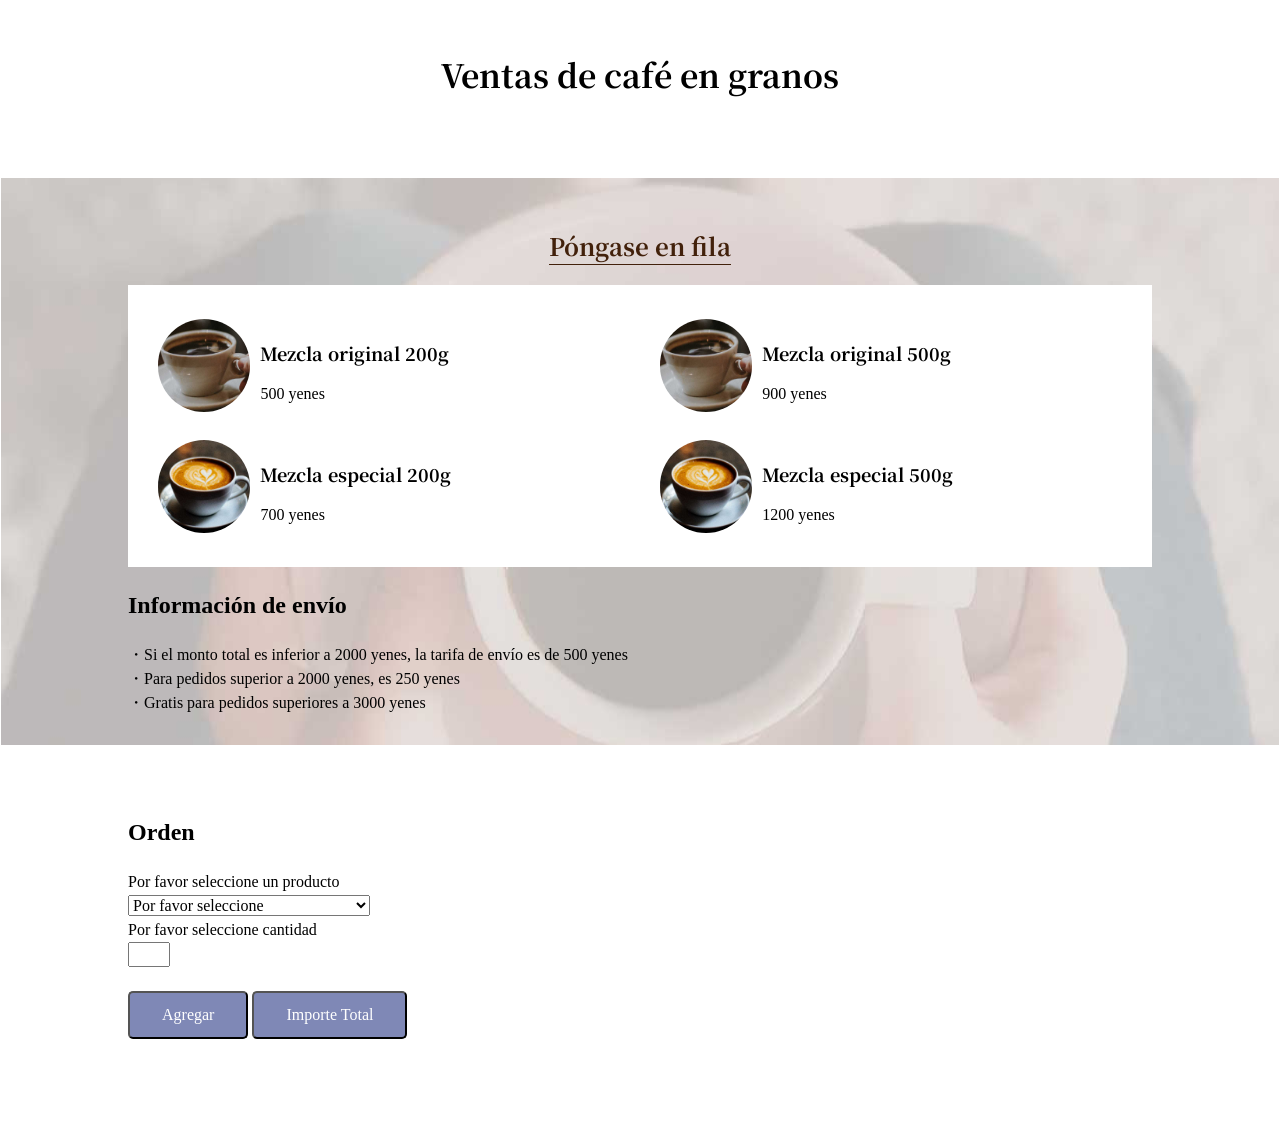
<file: sale.html>
<!DOCTYPE html>
<html>
  <head>
    <title>DIC cafe</title>
    <link href="css/normalize.css" rel="stylesheet">
    <link href="css/sale.css" rel="stylesheet">
    <link href="https://fonts.googleapis.com/css2?family=Noto+Serif+JP:wght@400;700&display=swap" rel="stylesheet">
  </head>
  <body>
    <section class="section_inner">
      <div class="section_title">
        <h1>Ventas de café en granos</h1>
      </div>
    </section>

    <section class="section_inner menu_section">
      <div class="center">
        <h1 class="menu_title">Póngase en fila</h1>
      </div>
      <ul class="menu_list coffee_menu">
        <li class="caffee_menu_list_item">
          <div class="caffee_menu_content">
            <h2 class="menu_item_title">Mezcla original 200g</h2>
            <p class="caffee_menu_price">500 yenes</p>
          </div>
          <img src="images/sample_cafe1.jpg" class="caffee_menu_image">
        </li>
        <li class="caffee_menu_list_item">
          <div class="caffee_menu_content">
            <h2 class="menu_item_title">Mezcla original 500g</h2>
            <p class="caffee_menu_price">900 yenes</p>
          </div>
          <img src="images/sample_cafe1.jpg" class="caffee_menu_image">
        </li>
        <li class="caffee_menu_list_item">
          <div class="caffee_menu_content">
            <h2 class="menu_item_title">Mezcla especial 200g</h2>
            <p class="caffee_menu_price">700 yenes</p>
          </div>
          <img src="images/sample_cafe3.jpg" class="caffee_menu_image">
        </li>
        <li class="caffee_menu_list_item">
          <div class="caffee_menu_content">
            <h2 class="menu_item_title">Mezcla especial 500g</h2>
            <p class="caffee_menu_price">1200 yenes</p>
          </div>
          <img src="images/sample_cafe3.jpg" class="caffee_menu_image">
        </li>
      </ul>
      <h2>Información de envío</h2>
      <ul>
        <li>・Si el monto total es inferior a 2000 yenes, la tarifa de envío es de 500 yenes</li>
        <li>・Para pedidos superior a 2000 yenes, es 250 yenes</li>
        <li>・Gratis para pedidos superiores a 3000 yenes</li>
      </ul>
    </section>

    <section class="section_inner">
      <h2>Orden</h2>
      <form>
        <p>Por favor seleccione un producto</p>
        <div>
          <select id="product" required>
            <option hidden value="0">Por favor seleccione</option>
            <option value="1">Mezcla original 200 g 500 yenes</option>
            <option value="2">Mezcla original 500 g 900 yenes</option>
            <option value="3">Mezcla especial 200 g 700 yenes</option>
            <option value="4">Mezcla especial 500 g 1200 yenes</option>
          </select>
          <p>Por favor seleccione cantidad</p>
          <input type="number" min="1" max="5" id="number" required>
        </div>
        <br>
        <input type="button" class="btn" value="Agregar" onclick="add()">
        <input type="button" class="btn" value="Importe Total" onclick="calc()">
      </form>
    </section>
    <script type="text/javascript" src="javascripts/sale.js"></script>
  </body>
</html>
</file>
<file: css/sale.css>
html {
    height: 100%;
  }
  body {
    position: relative;
    padding-bottom: 75px;
    min-height: 100%;
  }
  .center {
    text-align: center;
  }
  .section_inner {
    padding: 50px 10% 30px;
  }
  .section_title {
    font-family: 'Noto Serif JP', serif;
    text-align: center;
    margin-bottom: 50px;
  }
  .menu_section {
    background: url("../images/sample_menu_bg.jpg") no-repeat bottom;
    background-attachment: fixed;
  }
  .menu_title {
    display: inline-block;
    font-family: 'Noto Serif JP', serif;
    text-align: center;
    font-size: 1.5rem;
    color: #42210b;
    border-bottom: solid #42210b 1px;
    margin-bottom: 20px;
  }
  .menu_list {
    display: flex;
    justify-content: space-between;
    flex-wrap: wrap;
    padding-bottom: 50px;
  }
  .recommended_menu_item {
    width: 49%;
    display: flex;
    flex-direction: row-reverse;
    box-shadow: 2px 2px 5px rgba(0,0,0,0.4);;
  }
  .menu_item_title {
    font-size: 18px;
    font-family: 'Noto Serif JP', serif;
  }
  .coffee_menu {
    background: #fff;
    padding: 20px;
  }
  .caffee_menu_list_item {
    width: 49%;
    display: flex;
    flex-direction: row-reverse;
    align-items: center;
    padding: 10px;
  }
  .caffee_menu_image {
    width: 20%;
    border-radius: 50%;
  }
  .caffee_menu_content {
    width: 80%;
    padding: 10px;
  }
  .btn {
    display: inline-block;
    padding: .8rem 2rem;
    z-index: 10;
    text-align: center;
    border-radius: 5px;
    background: rgba(127,136,182,1);
    color: white;
  }
</file>
